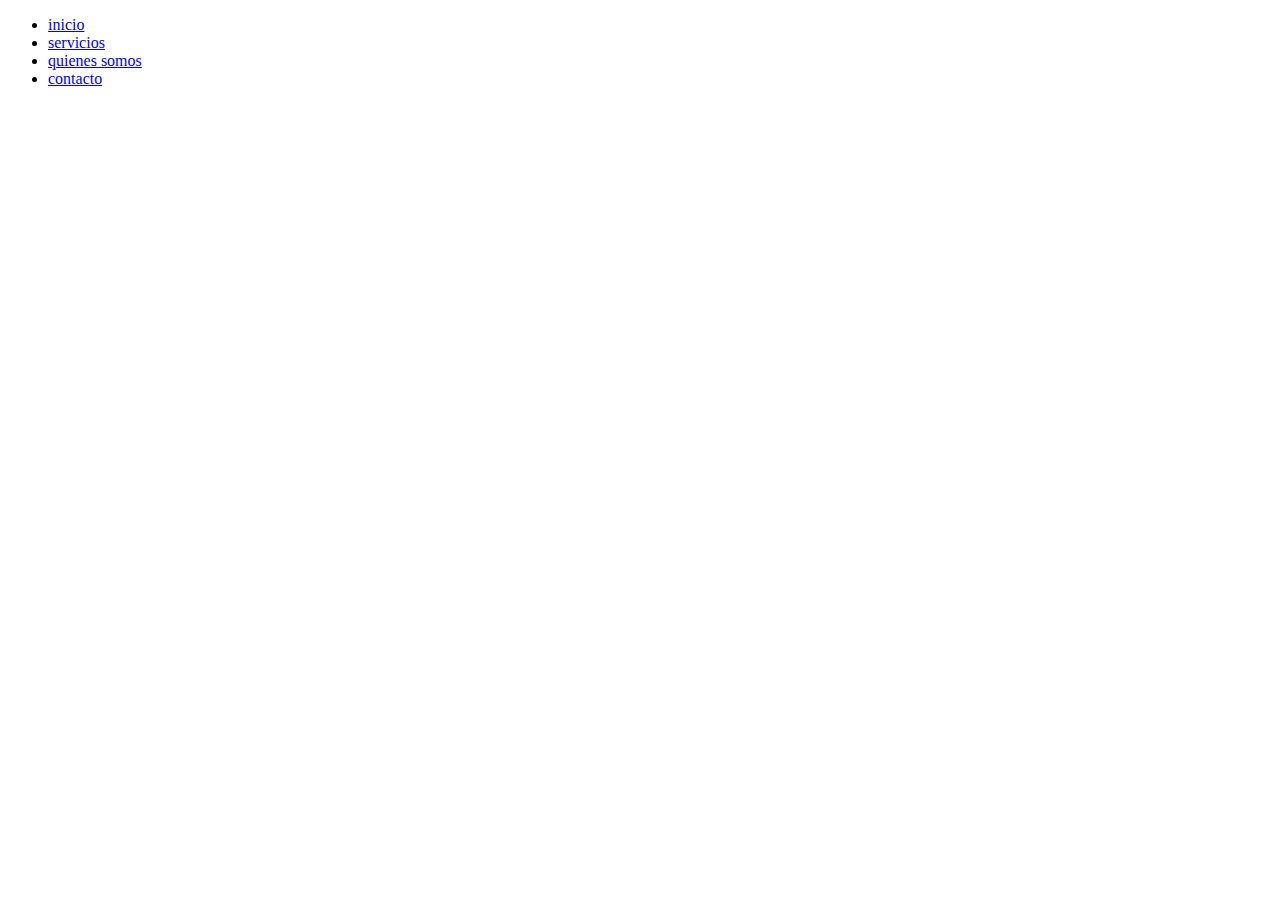
<file: html/contacto.html>
<!DOCTYPE html>
<html lang="es">
<head>
    <meta charset="UTF-8">
    <meta name="viewport" content="width=device-width, initial-scale=1.0">
    <title>Acme Tech</title>
    <link rel="stylesheet" href="../estilos/estilos.css">
</head>
<body>
    <header>
        <ul>
            <li><a href="../index.html">inicio</a></li>
            <li><a href="./html/servicios.html">servicios</a></li>
            <li><a href="./html/quienes_somos.html">quienes somos</a></li>
            <li><a href="./html/contacto.html">contacto</a></li>
        </ul>
    </header>
</body>
</html>
</file>
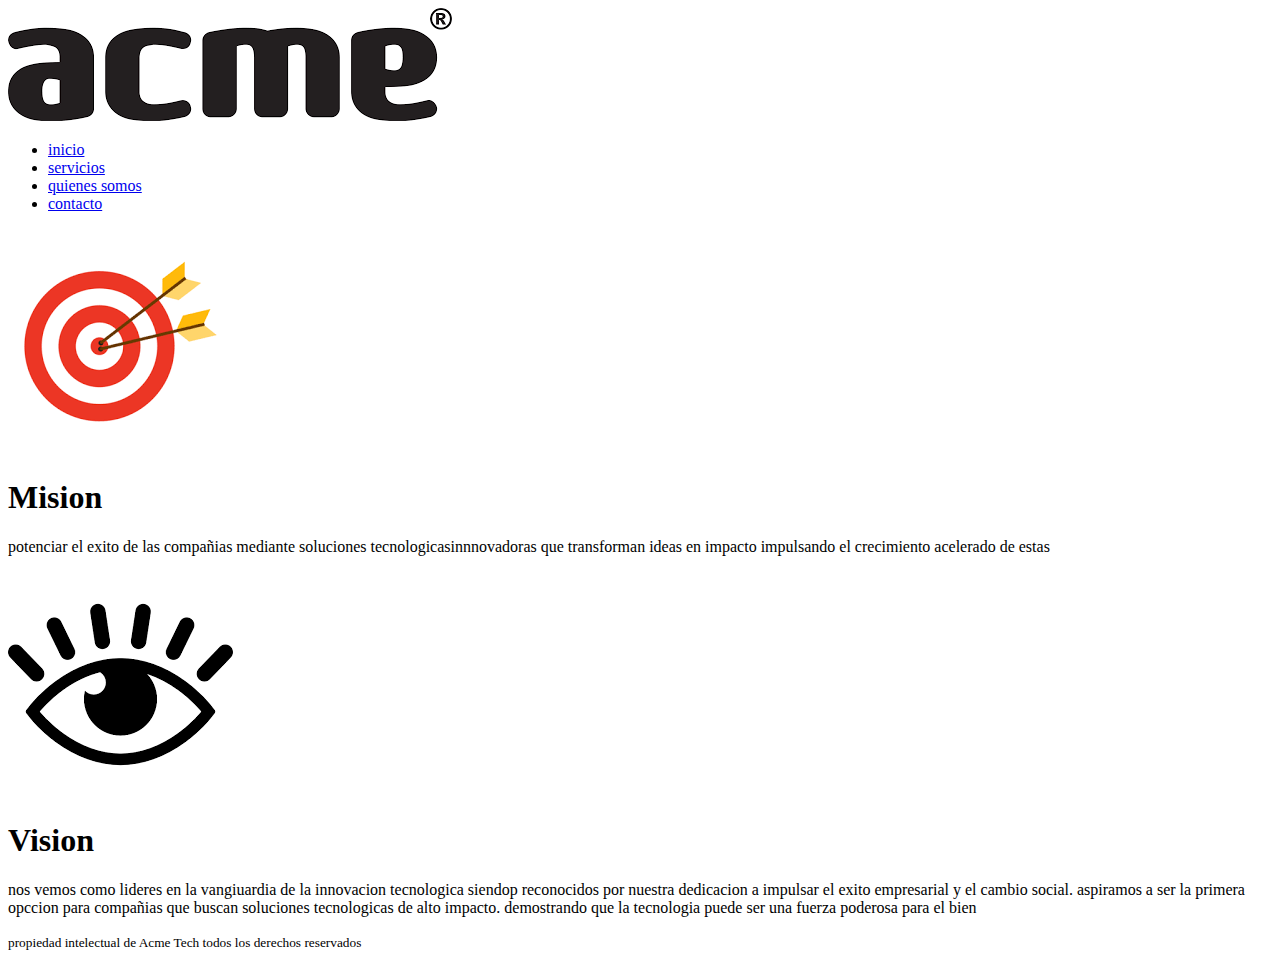
<file: html/quienes_somos.html>
<!DOCTYPE html>
<html lang="es">
<head>
    <meta charset="UTF-8">
    <meta name="viewport" content="width=device-width, initial-scale=1.0">
    <title>Acme Tech</title>
    <link rel="stylesheet" href="../estilos/estilos.css">
</head>
<body>
    <header>
        <img src="../estilos/img/logo.png" alt="logo pricipal">
        <ul>
            <li><a href="../index.html">inicio</a></li>
            <li><a href="./html/servicios.html">servicios</a></li>
            <li><a href="./html/quienes_somos.html">quienes somos</a></li>
            <li><a href="./html/contacto.html">contacto</a></li>
        </ul>
    </header>
    <main>
        <div id="mision">
            <img src="../estilos/img/mision.png" alt="mision">
            <h1>Mision</h1>
            <p>potenciar el exito de las compañias mediante soluciones tecnologicasinnnovadoras que transforman ideas en impacto impulsando el crecimiento acelerado de estas</p>
        </div>
        <div id="vision">
            <img src="../estilos/img/vision.png" alt="vision">
            <h1>Vision</h1>
            <p>nos vemos como lideres en la vangiuardia de la innovacion tecnologica siendop reconocidos por nuestra dedicacion a impulsar el exito empresarial y el cambio social. aspiramos a ser la primera opccion para compañias que buscan soluciones tecnologicas de alto impacto. demostrando que la tecnologia puede ser una fuerza poderosa para el bien</p>
        </div>
    </main>
    <footer>
        <small>propiedad intelectual de Acme Tech todos los derechos reservados</small>
    </footer>
</body>
</html>
</file>
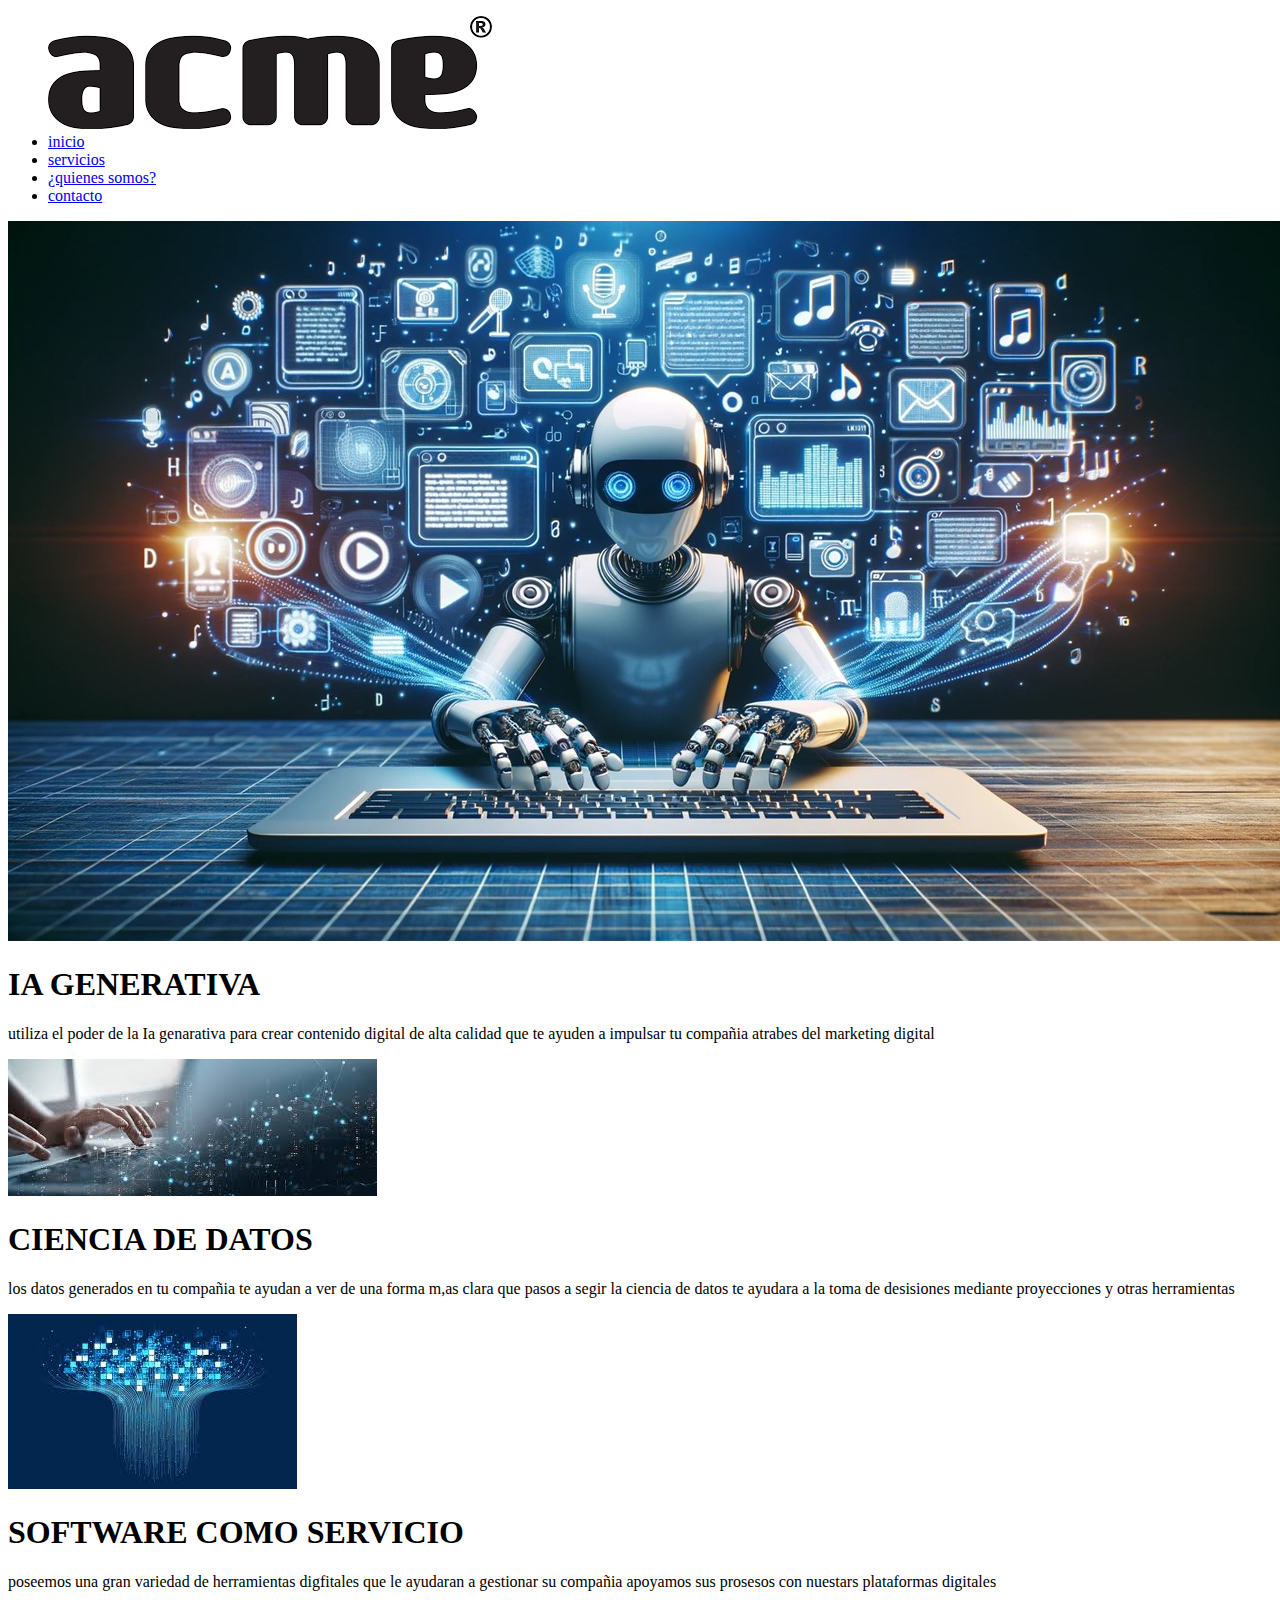
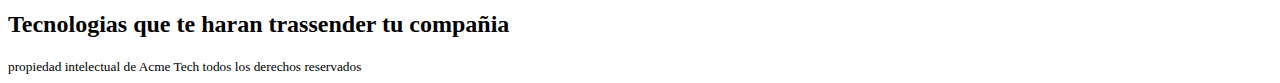
<file: html/servicios.html>
<!DOCTYPE html>
<html lang="es">
<head>
    <meta charset="UTF-8">
    <meta name="viewport" content="width=device-width, initial-scale=1.0">
    <title>Acme Tech</title>
    <link rel="stylesheet" href="../estilos/estilos.css">
</head>
<body>
    <header>
        <ul>
            <img src="../estilos/img/logo.png" alt="logo pricipal" class="logo">
            <li><a href="../index.html">inicio</a></li>
            <li><a href="./servicios.html">servicios</a></li>
            <li><a href="./quienes_somos.html">¿quienes somos?</a></li>
            <li><a href="./contacto.html">contacto</a></li>
        </ul>
    </header>
    <main>
        <div id="servicios">
            <section class="container">
                <img src="../estilos/img/ia.jpg" alt="ia" id="ia">
                <h1>IA GENERATIVA</h1>
                <p>utiliza el poder de la Ia genarativa para crear contenido digital de alta calidad que te ayuden a impulsar tu compañia atrabes del marketing digital</p>
            </section>
            <section class="container">
                <img src="../estilos/img/ciencia.jpeg" alt="ciencia">
                <h1>CIENCIA DE DATOS</h1>
                <p>los datos generados en tu compañia te ayudan a ver de una forma m,as clara que pasos a segir la ciencia de datos te ayudara a la toma de desisiones mediante proyecciones y otras herramientas</p>
            </section>
            <section class="container">
                <img src="../estilos/img/sofware.jpeg" alt="sofware">
                <h1>SOFTWARE COMO SERVICIO</h1>
                <p>poseemos una gran variedad de herramientas digfitales que le ayudaran a gestionar su compañia apoyamos sus prosesos con nuestars plataformas digitales</p>
            </section>
        </div>
        <h2>Tecnologias que te haran trassender tu compañia</h2>
    </main>
    <footer>
        <small>propiedad intelectual de Acme Tech todos los derechos reservados</small>
    </footer>
</body>
</html>
</file>
<file: estilos/estilos.css>
@media (max-width: 768px) {

}

@media (min-width: 768px) {
    
}
</file>
